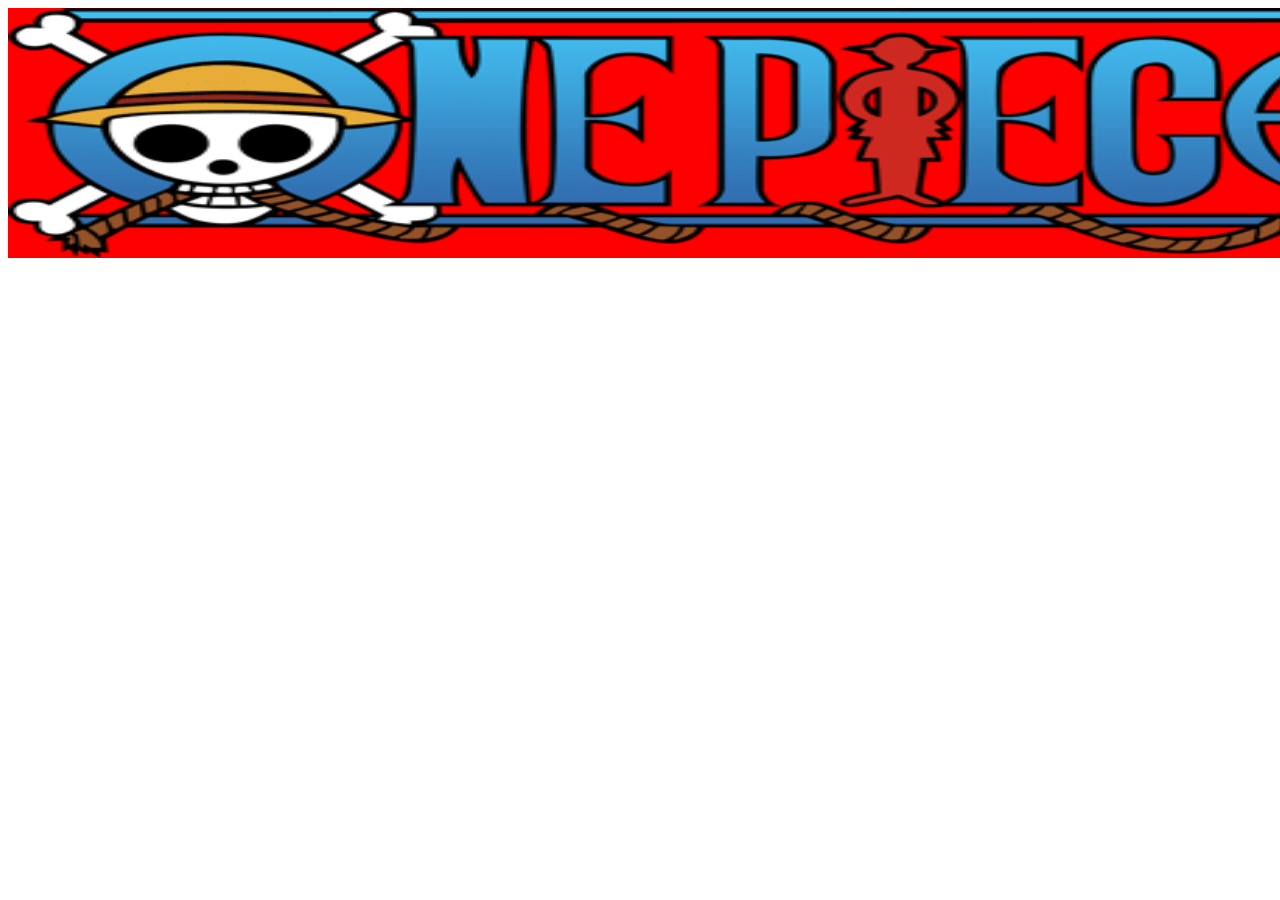
<file: index.html>
<!DOCTYPE html>
<html>
<head>
	<meta charset="utf-8">
	<title>Мой сайт</title>
	<link rel="stylesheet" type="text/css" href="style.css">
	<style type="text/css">
	</style>
</head>
<body>
	<div class="hat center" style="height: 250px; width: 1400px;">
		<img src="logo.png" class="logo">
	</div>
	<div class="" style=""></div>
</body>
</html>
</file>
<file: style.css>
@font-face{
	font-family: kolya;
	src: url(mc.ttf);
}

.hat{
	background: red;

	}
.w500{
	width: 500px;
	}
.text-center{
	text-align: center;
}
.mt-1{
	margin-top: 12px;
}
.text-craft{
	font-family: kolya;
}
.center{
	margin-right: auto;
	margin-left: auto;
}
.logo{
	height: 250px;
	width: 1400px;
}
.bg1{
	background-clor: gray;
}
</file>
